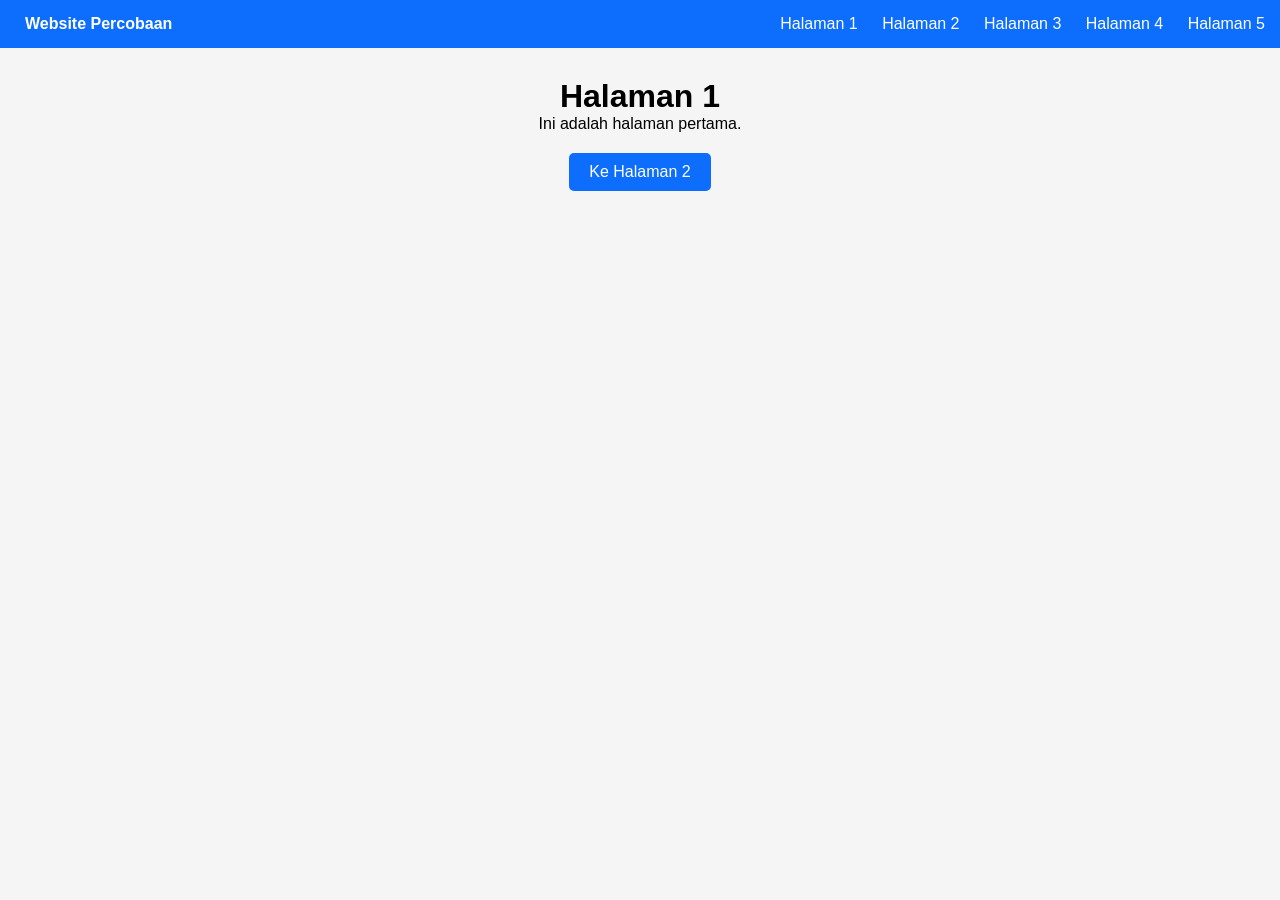
<file: index.html>
<!DOCTYPE html>
<html>
<head>
<meta charset="UTF-8">
<meta name="viewport" content="width=device-width, initial-scale=1.0">
<title>Halaman 1</title>
<link rel="stylesheet" href="style.css">
</head>
<body>

<div class="sidebar" id="sidebar">
    <a href="index.html">Halaman 1</a>
    <a href="halaman2.html">Halaman 2</a>
    <a href="halaman3.html">Halaman 3</a>
    <a href="halaman4.html">Halaman 4</a>
    <a href="halaman5.html">Halaman 5</a>
</div>

<header>
    <div class="navbar">
        <span class="menu-btn" onclick="toggleMenu()">☰</span>

        <div class="logo">Website Percobaan</div>

        <div class="desktop-menu">
            <a href="index.html">Halaman 1</a>
            <a href="halaman2.html">Halaman 2</a>
            <a href="halaman3.html">Halaman 3</a>
            <a href="halaman4.html">Halaman 4</a>
            <a href="halaman5.html">Halaman 5</a>
        </div>
    </div>
</header>

<main>
    <h1>Halaman 1</h1>
    <p>Ini adalah halaman pertama.</p>
    <a class="btn" href="halaman2.html">Ke Halaman 2</a>
</main>

<script src="script.js"></script>

</body>
</html>
</file>
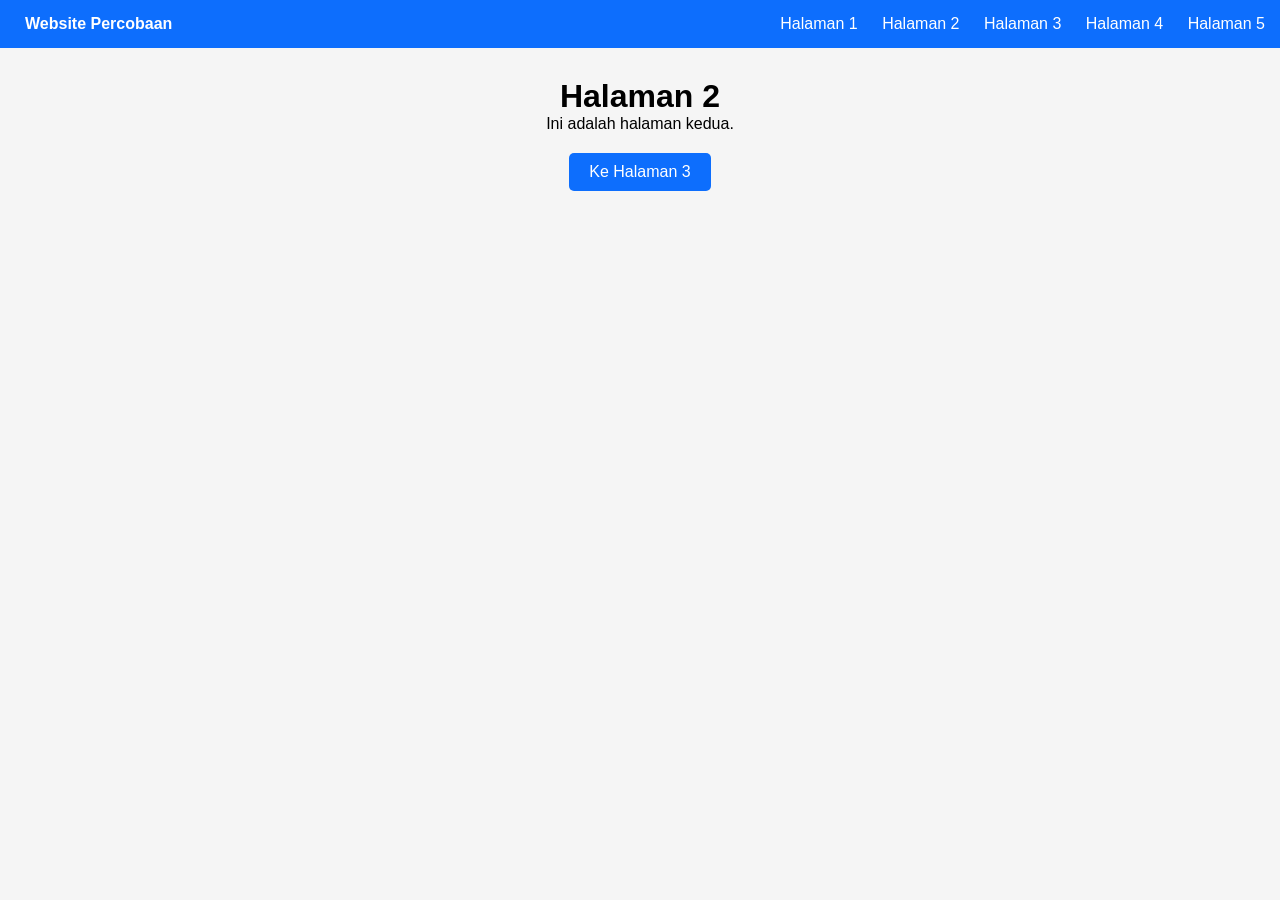
<file: halaman2.html>
<!DOCTYPE html>
<html>
<head>
<meta charset="UTF-8">
<meta name="viewport" content="width=device-width, initial-scale=1.0">
<title>Halaman 2</title>
<link rel="stylesheet" href="style.css">
</head>
<body>

<div class="sidebar" id="sidebar">
    <a href="index.html">Halaman 1</a>
    <a href="halaman2.html">Halaman 2</a>
    <a href="halaman3.html">Halaman 3</a>
    <a href="halaman4.html">Halaman 4</a>
    <a href="halaman5.html">Halaman 5</a>
</div>

<header>
    <div class="navbar">
        <span class="menu-btn" onclick="toggleMenu()">☰</span>

        <div class="logo">Website Percobaan</div>

        <div class="desktop-menu">
            <a href="index.html">Halaman 1</a>
            <a href="halaman2.html">Halaman 2</a>
            <a href="halaman3.html">Halaman 3</a>
            <a href="halaman4.html">Halaman 4</a>
            <a href="halaman5.html">Halaman 5</a>
        </div>
    </div>
</header>

<main>
    <h1>Halaman 2</h1>
    <p>Ini adalah halaman kedua.</p>
    <a class="btn" href="halaman3.html">Ke Halaman 3</a>
</main>

<script src="script.js"></script>

</body>
</html>
</file>
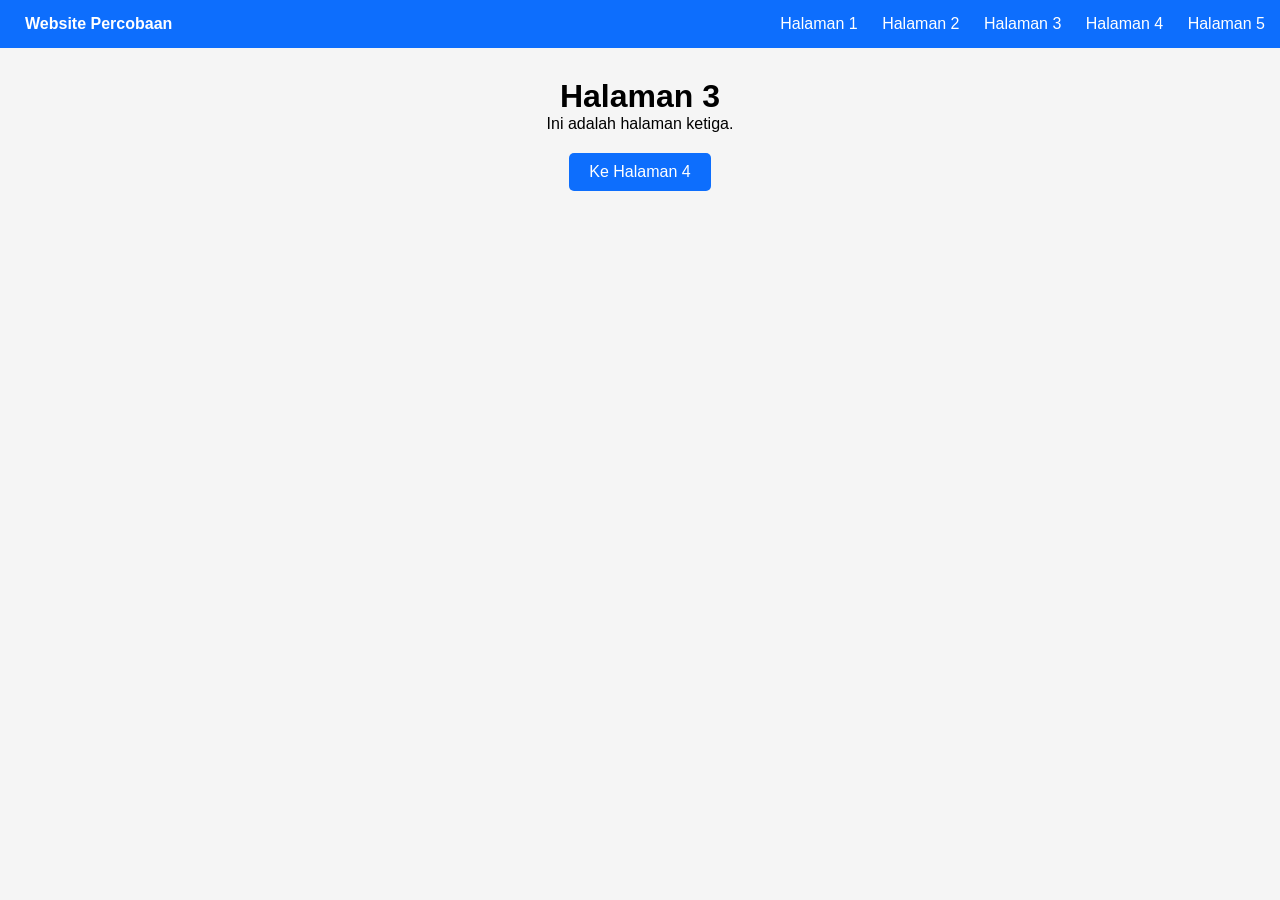
<file: halaman3.html>
<!DOCTYPE html>
<html>
<head>
<meta charset="UTF-8">
<meta name="viewport" content="width=device-width, initial-scale=1.0">
<title>Halaman 3</title>
<link rel="stylesheet" href="style.css">
</head>
<body>

<div class="sidebar" id="sidebar">
    <a href="index.html">Halaman 1</a>
    <a href="halaman2.html">Halaman 2</a>
    <a href="halaman3.html">Halaman 3</a>
    <a href="halaman4.html">Halaman 4</a>
    <a href="halaman5.html">Halaman 5</a>
</div>

<header>
    <div class="navbar">
        <span class="menu-btn" onclick="toggleMenu()">☰</span>

        <div class="logo">Website Percobaan</div>

        <div class="desktop-menu">
            <a href="index.html">Halaman 1</a>
            <a href="halaman2.html">Halaman 2</a>
            <a href="halaman3.html">Halaman 3</a>
            <a href="halaman4.html">Halaman 4</a>
            <a href="halaman5.html">Halaman 5</a>
        </div>
    </div>
</header>

<main>
    <h1>Halaman 3</h1>
    <p>Ini adalah halaman ketiga.</p>
    <a class="btn" href="halaman4.html">Ke Halaman 4</a>
</main>

<script src="script.js"></script>

</body>
</html>
</file>
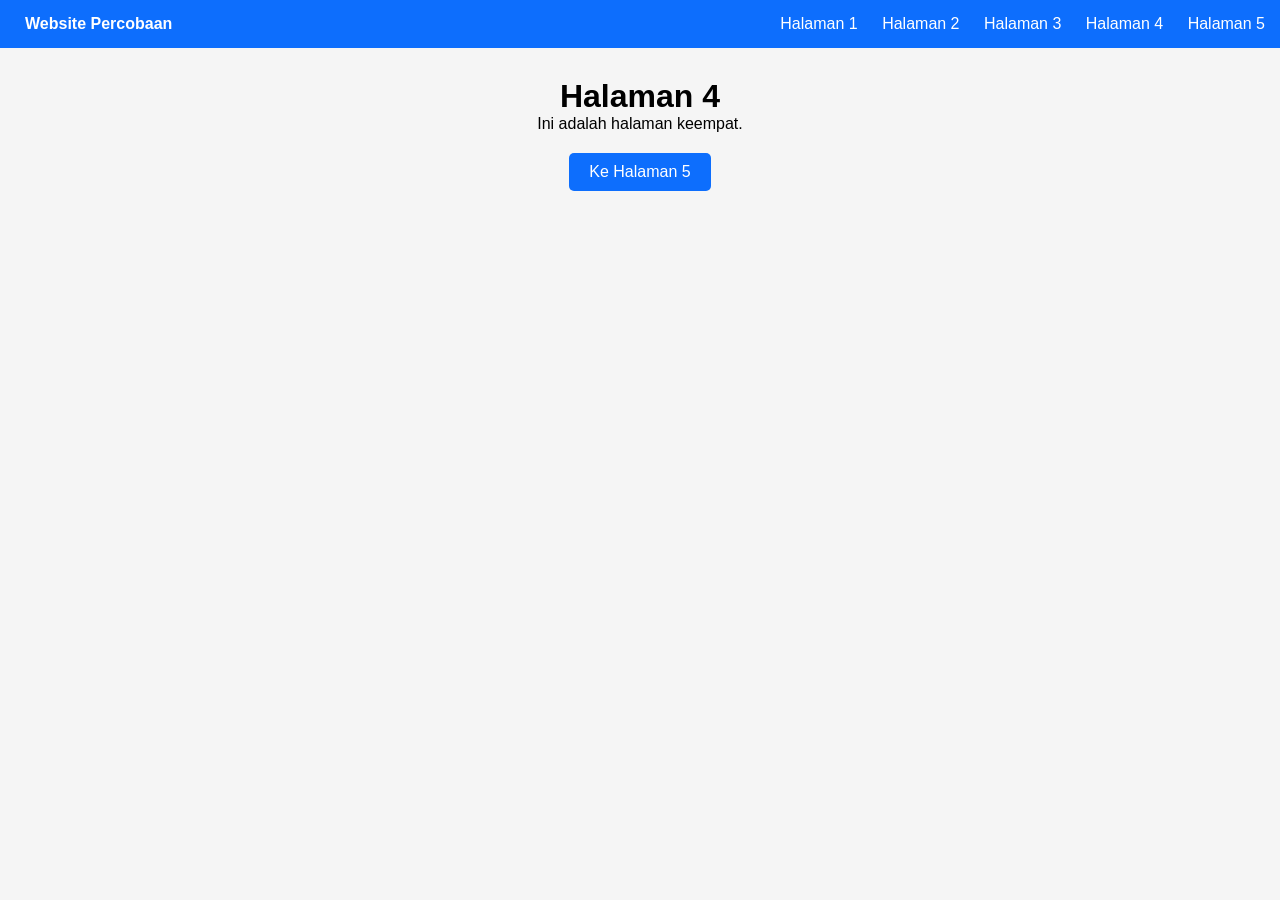
<file: halaman4.html>
<!DOCTYPE html>
<html>
<head>
<meta charset="UTF-8">
<meta name="viewport" content="width=device-width, initial-scale=1.0">
<title>Halaman 4</title>
<link rel="stylesheet" href="style.css">
</head>
<body>

<div class="sidebar" id="sidebar">
    <a href="index.html">Halaman 1</a>
    <a href="halaman2.html">Halaman 2</a>
    <a href="halaman3.html">Halaman 3</a>
    <a href="halaman4.html">Halaman 4</a>
    <a href="halaman5.html">Halaman 5</a>
</div>

<header>
    <div class="navbar">
        <span class="menu-btn" onclick="toggleMenu()">☰</span>

        <div class="logo">Website Percobaan</div>

        <div class="desktop-menu">
            <a href="index.html">Halaman 1</a>
            <a href="halaman2.html">Halaman 2</a>
            <a href="halaman3.html">Halaman 3</a>
            <a href="halaman4.html">Halaman 4</a>
            <a href="halaman5.html">Halaman 5</a>
        </div>
    </div>
</header>

<main>
    <h1>Halaman 4</h1>
    <p>Ini adalah halaman keempat.</p>
    <a class="btn" href="halaman5.html">Ke Halaman 5</a>
</main>

<script src="script.js"></script>

</body>
</html>
</file>
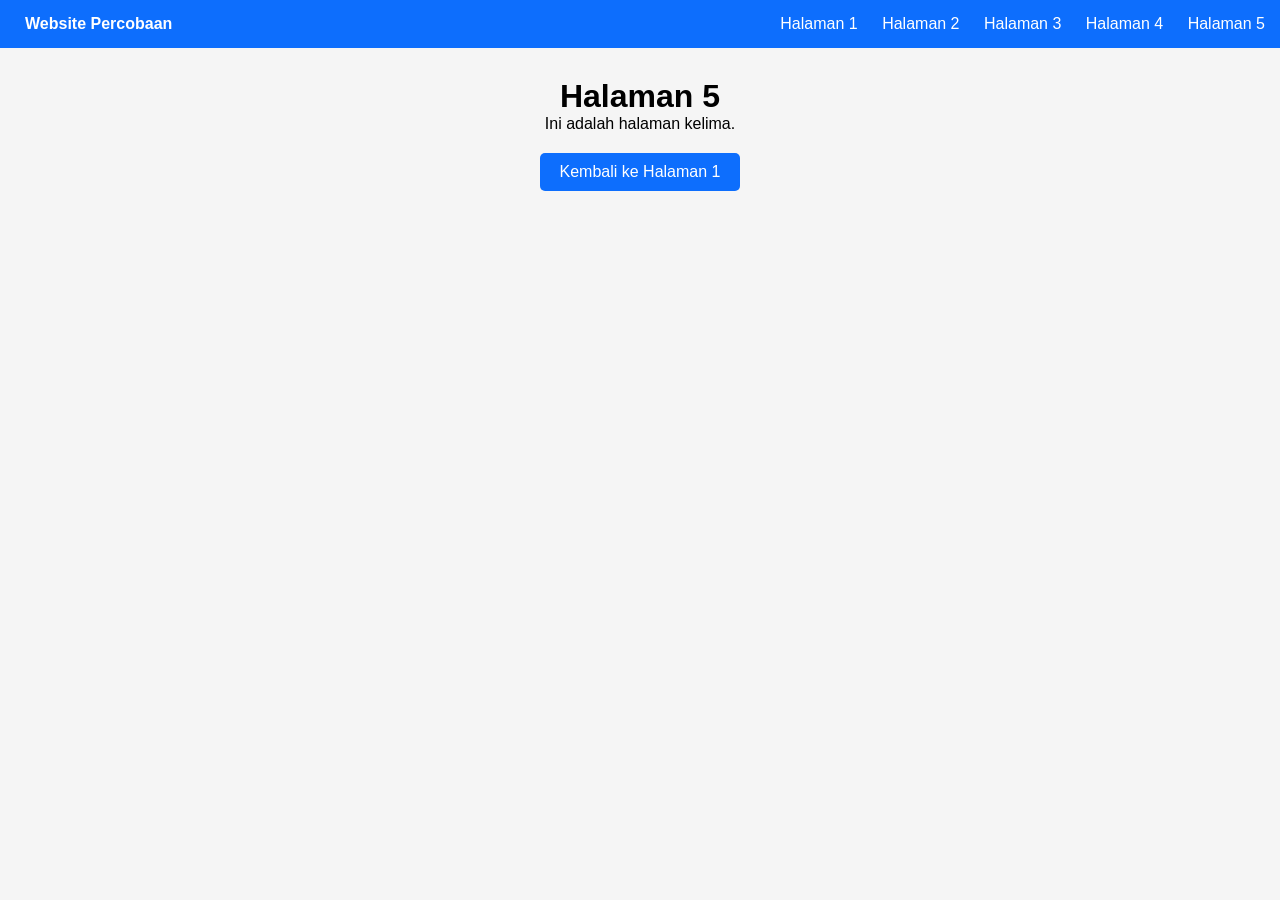
<file: halaman5.html>
<!DOCTYPE html>
<html>
<head>
<meta charset="UTF-8">
<meta name="viewport" content="width=device-width, initial-scale=1.0">
<title>Halaman 5</title>
<link rel="stylesheet" href="style.css">
</head>
<body>

<div class="sidebar" id="sidebar">
    <a href="index.html">Halaman 1</a>
    <a href="halaman2.html">Halaman 2</a>
    <a href="halaman3.html">Halaman 3</a>
    <a href="halaman4.html">Halaman 4</a>
    <a href="halaman5.html">Halaman 5</a>
</div>

<header>
    <div class="navbar">
        <span class="menu-btn" onclick="toggleMenu()">☰</span>

        <div class="logo">Website Percobaan</div>

        <div class="desktop-menu">
            <a href="index.html">Halaman 1</a>
            <a href="halaman2.html">Halaman 2</a>
            <a href="halaman3.html">Halaman 3</a>
            <a href="halaman4.html">Halaman 4</a>
            <a href="halaman5.html">Halaman 5</a>
        </div>
    </div>
</header>

<main>
    <h1>Halaman 5</h1>
    <p>Ini adalah halaman kelima.</p>
    <a class="btn" href="index.html">Kembali ke Halaman 1</a>
</main>

<script src="script.js"></script>

</body>
</html>
</file>
<file: style.css>
*{
    margin:0;
    padding:0;
    box-sizing:border-box;
    font-family:Arial, sans-serif;
}

body{
    background:#f5f5f5;
}

header{
    background:#0d6efd;
    color:white;
    padding:15px;
    position:sticky;
    top:0;
    z-index:1000;
}

.navbar{
    display:flex;
    align-items:center;
}

.logo{
    font-weight:bold;
    margin-left:10px;
}

.menu-btn{
    font-size:28px;
    cursor:pointer;
    display:block;
}

.sidebar{
    position:fixed;
    top:0;
    left:-250px;
    width:250px;
    height:100%;
    background:#0d6efd;
    transition:0.3s;
    padding-top:60px;
    z-index:2000;
}

.sidebar a{
    display:block;
    color:white;
    text-decoration:none;
    padding:15px 20px;
}

.sidebar a:hover{
    background:rgba(255,255,255,0.2);
}

.sidebar.active{
    left:0;
}

.desktop-menu{
    display:none;
    margin-left:auto;
}

.desktop-menu a{
    color:white;
    text-decoration:none;
    margin-left:20px;
}

main{
    padding:30px;
    text-align:center;
}

.btn{
    display:inline-block;
    margin-top:20px;
    padding:10px 20px;
    background:#0d6efd;
    color:white;
    text-decoration:none;
    border-radius:5px;
}

@media(min-width:768px){

    .menu-btn{
        display:none;
    }

    .desktop-menu{
        display:block;
    }

    .sidebar{
        display:none;
    }
}
</file>
